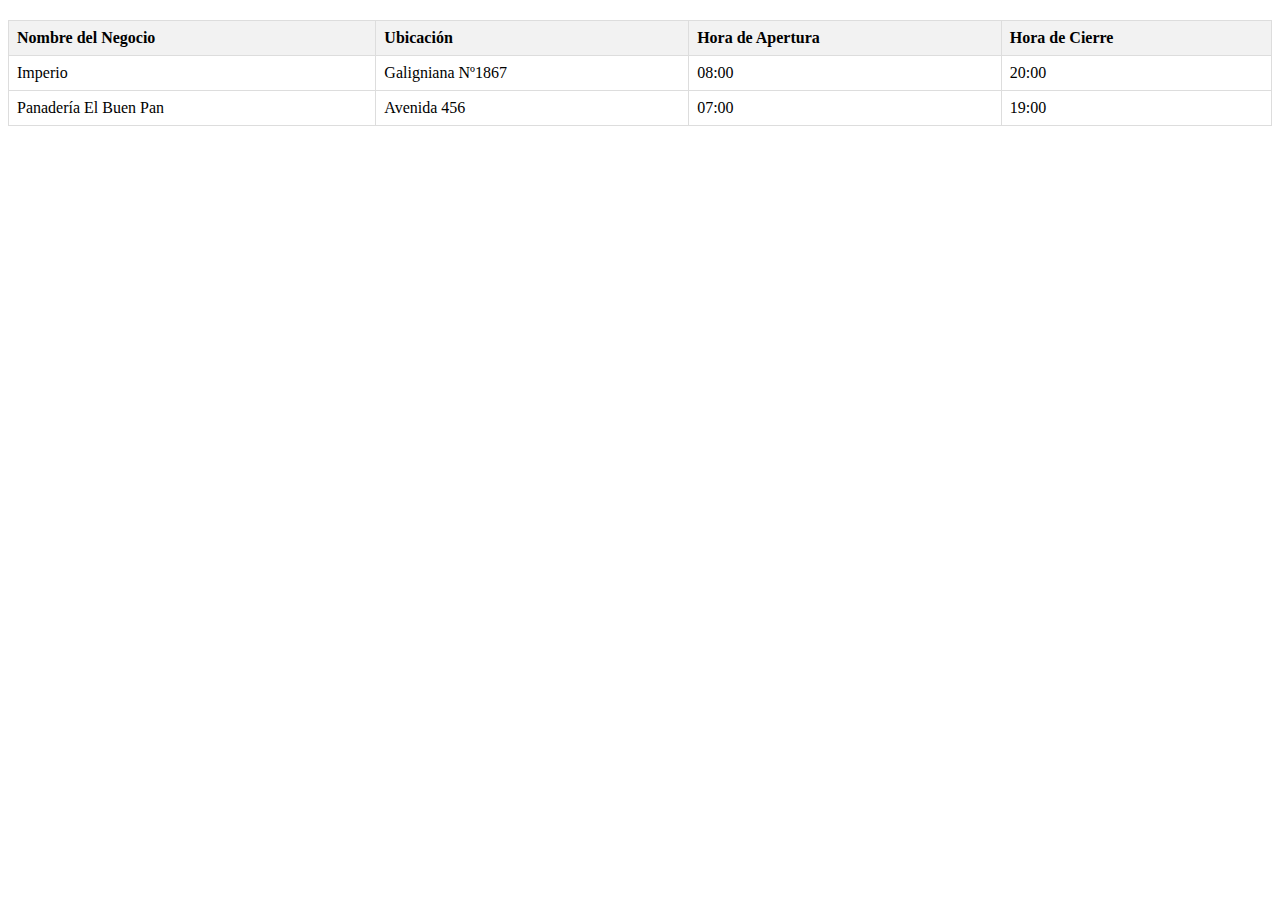
<file: public/Panaderia/index.html>
<!DOCTYPE html>
<html lang="en">
<head>
    <meta charset="UTF-8">
    <meta name="viewport" content="width=device-width, initial-scale=1.0">
    <title>Panaderia</title>
    <link rel="stylesheet" href="estilo.css">
</head>
<body>
    <!-- ...existing code... -->
    <div class="business-table">
        <table>
            <thead>
                <tr>
                    <th>Nombre del Negocio</th>
                    <th>Ubicación</th>
                    <th>Hora de Apertura</th>
                    <th>Hora de Cierre</th>
                </tr>
            </thead>
            <tbody id="business-list">
                <!-- Rows will be added by JavaScript -->
            </tbody>
        </table>
    </div>
    <script src="script.js"></script>
    <!-- ...existing code... -->
</body>
</html>
</file>
<file: public/Panaderia/estilo.css>
.business-table {
    width: 100%;
    margin: 20px 0;
}

.business-table table {
    width: 100%;
    border-collapse: collapse;
}

.business-table th, .business-table td {
    border: 1px solid #ddd;
    padding: 8px;
    text-align: left;
}

.business-table th {
    background-color: #f2f2f2;
}
</file>
